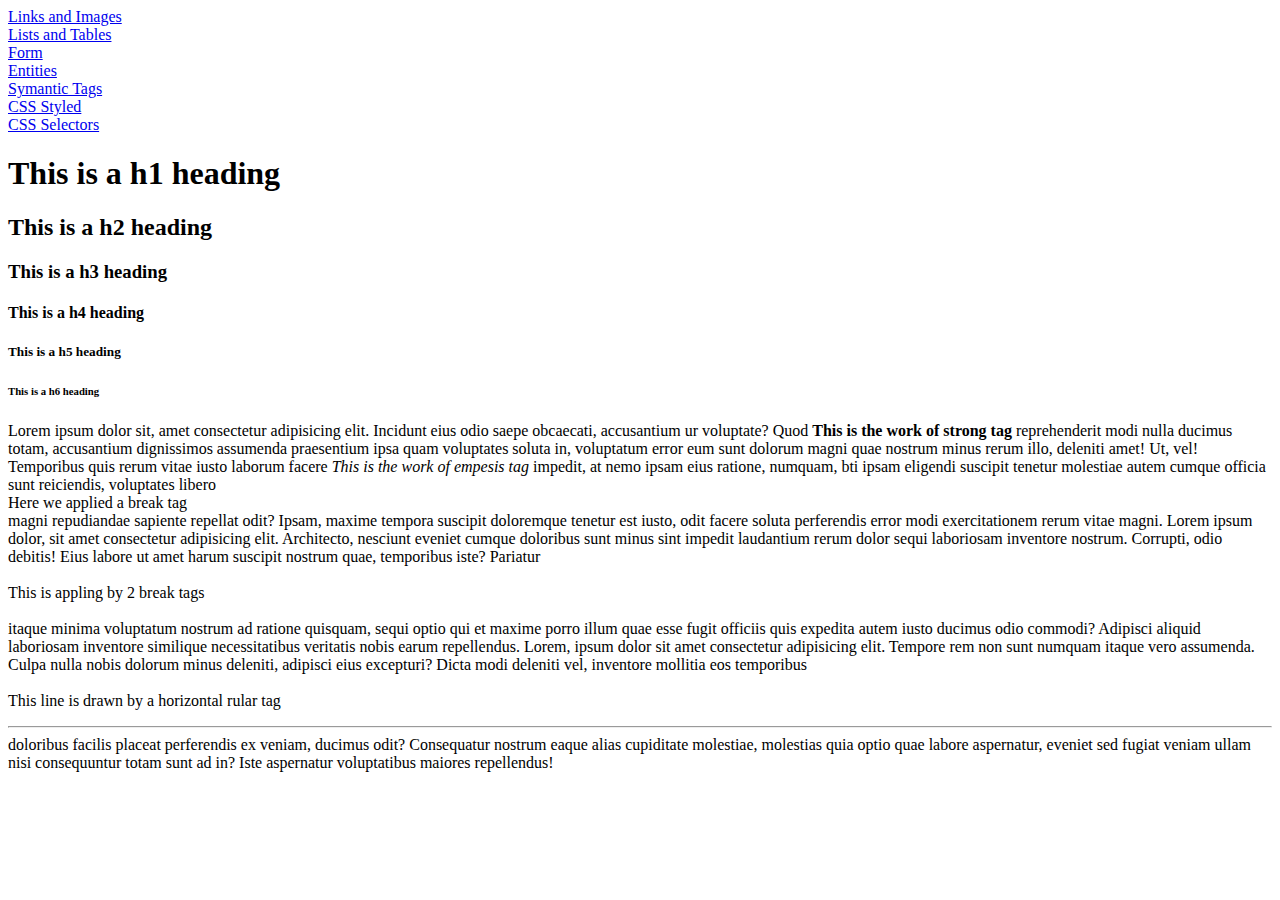
<file: index.html>
<!DOCTYPE html>
<html lang="en">
<head>
    <meta charset="UTF-8">
    <meta http-equiv="X-UA-Compatible" content="IE=edge">
    <meta name="viewport" content="width=device-width, initial-scale=1.0">
    <title>Dhiman's Website</title>
</head>
<body>
    <a href="page1.html" target="_blank">Links and Images</a><br>
    <a href="page2.html" target="_blank">Lists and Tables</a><br>
    <a href="page3.html" target="_blank">Form</a><br>
    <a href="page4.html" target="_blank">Entities</a><br>
    <a href="page5.html" target="_blank">Symantic Tags</a><br>
    <a href="page6.html" target="_blank">CSS Styled</a><br>
    <a href="page7.html" target="_blank">CSS Selectors</a><br>
    <h1>This is a h1 heading</h1>
    <h2>This is a h2 heading</h2>
    <h3>This is a h3 heading</h3>
    <h4>This is a h4 heading</h4>
    <h5>This is a h5 heading</h5>
    <h6>This is a h6 heading</h6>
    <p>Lorem ipsum dolor sit, amet consectetur adipisicing elit. Incidunt eius odio saepe obcaecati, accusantium ur voluptate? Quod <strong>This is the work of strong tag</strong> reprehenderit modi nulla ducimus totam, accusantium dignissimos assumenda praesentium ipsa quam voluptates soluta in, voluptatum error eum sunt dolorum magni quae nostrum minus rerum illo, deleniti amet! Ut, vel! Temporibus quis rerum vitae iusto laborum facere <em>This is the work of empesis tag</em> impedit, at nemo ipsam eius ratione, numquam, bti ipsam eligendi suscipit tenetur molestiae autem cumque officia sunt reiciendis, voluptates libero <br> Here we applied a break tag <br> magni repudiandae sapiente repellat odit? Ipsam, maxime tempora suscipit doloremque tenetur est iusto, odit facere soluta perferendis error modi exercitationem rerum vitae magni. Lorem ipsum dolor, sit amet consectetur adipisicing elit. Architecto, nesciunt eveniet cumque doloribus sunt minus sint impedit laudantium rerum dolor sequi laboriosam inventore nostrum. Corrupti, odio debitis! Eius labore ut amet harum suscipit nostrum quae, temporibus iste? Pariatur <br><br>This is appling by 2 break tags <br><br> itaque minima voluptatum nostrum ad ratione quisquam, sequi optio qui et maxime porro illum quae esse fugit officiis quis expedita autem iusto ducimus odio commodi? Adipisci aliquid laboriosam inventore similique necessitatibus veritatis nobis earum repellendus. Lorem, ipsum dolor sit amet consectetur adipisicing elit. Tempore rem non sunt numquam itaque vero assumenda. Culpa nulla nobis dolorum minus deleniti, adipisci eius excepturi? Dicta modi deleniti vel, inventore mollitia eos temporibus <br><br> This line is drawn by a horizontal rular tag<hr>  doloribus facilis placeat perferendis ex veniam, ducimus odit? Consequatur nostrum eaque alias cupiditate molestiae, molestias quia optio quae labore aspernatur, eveniet sed fugiat veniam ullam nisi consequuntur totam sunt ad in? Iste aspernatur voluptatibus maiores repellendus!</p>
    <!-- this is a comment -->
    <br>

    <!-- ctrl + enter key to jump to a new line -->
    <!-- lorem100 to get 100 words as dummy text -->
    <!-- ctrl + / for toggle comment -->
    <!-- span.rbg for span tag with class rbg -->
    <!-- span#abc for span tag with id abc -->
    <!-- Emmet takes div tag as default -->
</body>
</html>
</file>
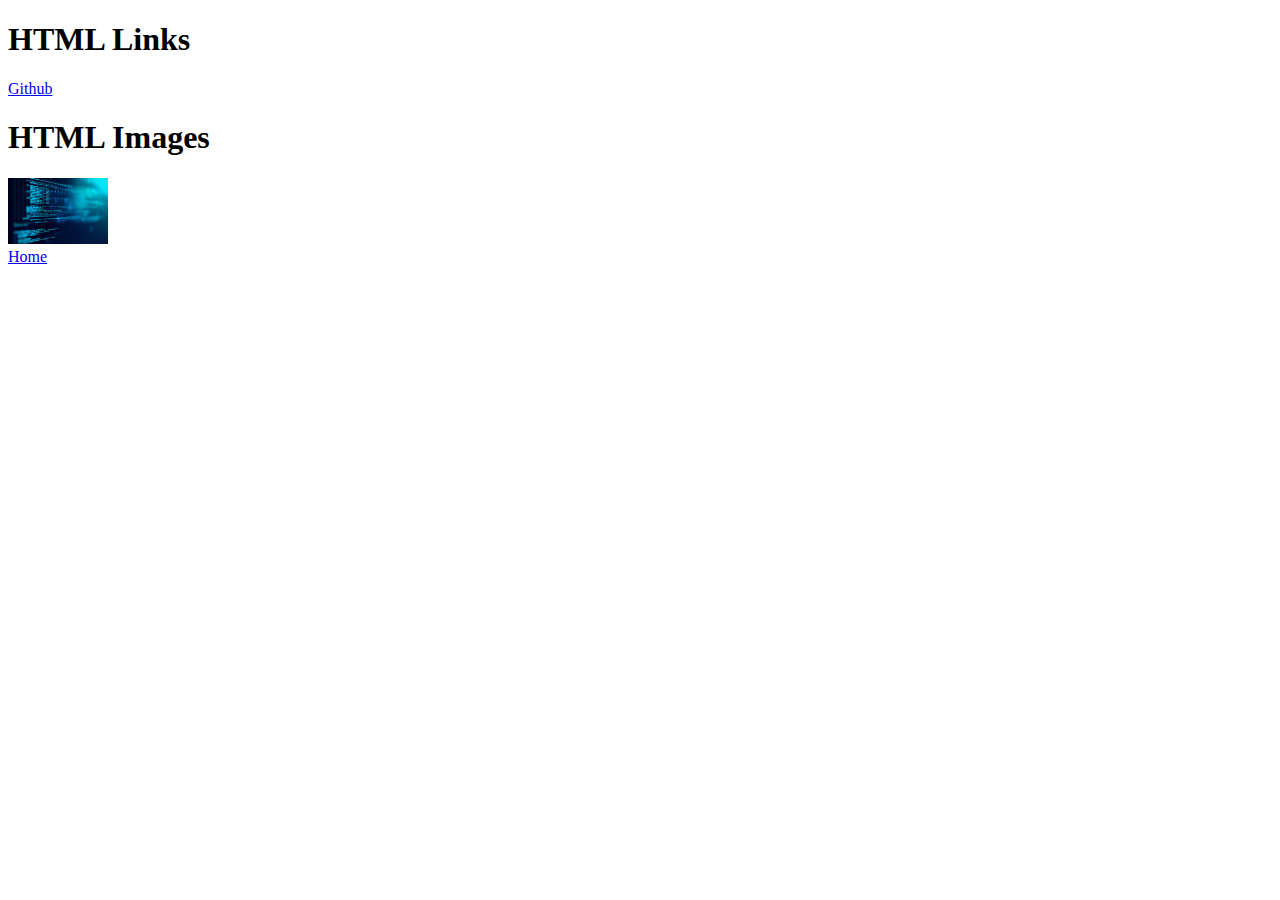
<file: page1.html>
<!DOCTYPE html>
<html lang="en">
<head>
    <meta charset="UTF-8">
    <meta http-equiv="X-UA-Compatible" content="IE=edge">
    <meta name="viewport" content="width=device-width, initial-scale=1.0">
    <title>Links And Images</title>
</head>
<body>
    <h1>HTML Links</h1>
    <a href="https://github.com"  target="_blank">Github</a><br>
    <!-- target = "_blank" is used to open the page in a new tab -->
    <h1>HTML Images</h1>
    <img src="dp.jpg" alt="a picture"  width="100" hight="100">
    <br>
    <a href="index.html">Home</a><br>
</body>
</html>
</file>
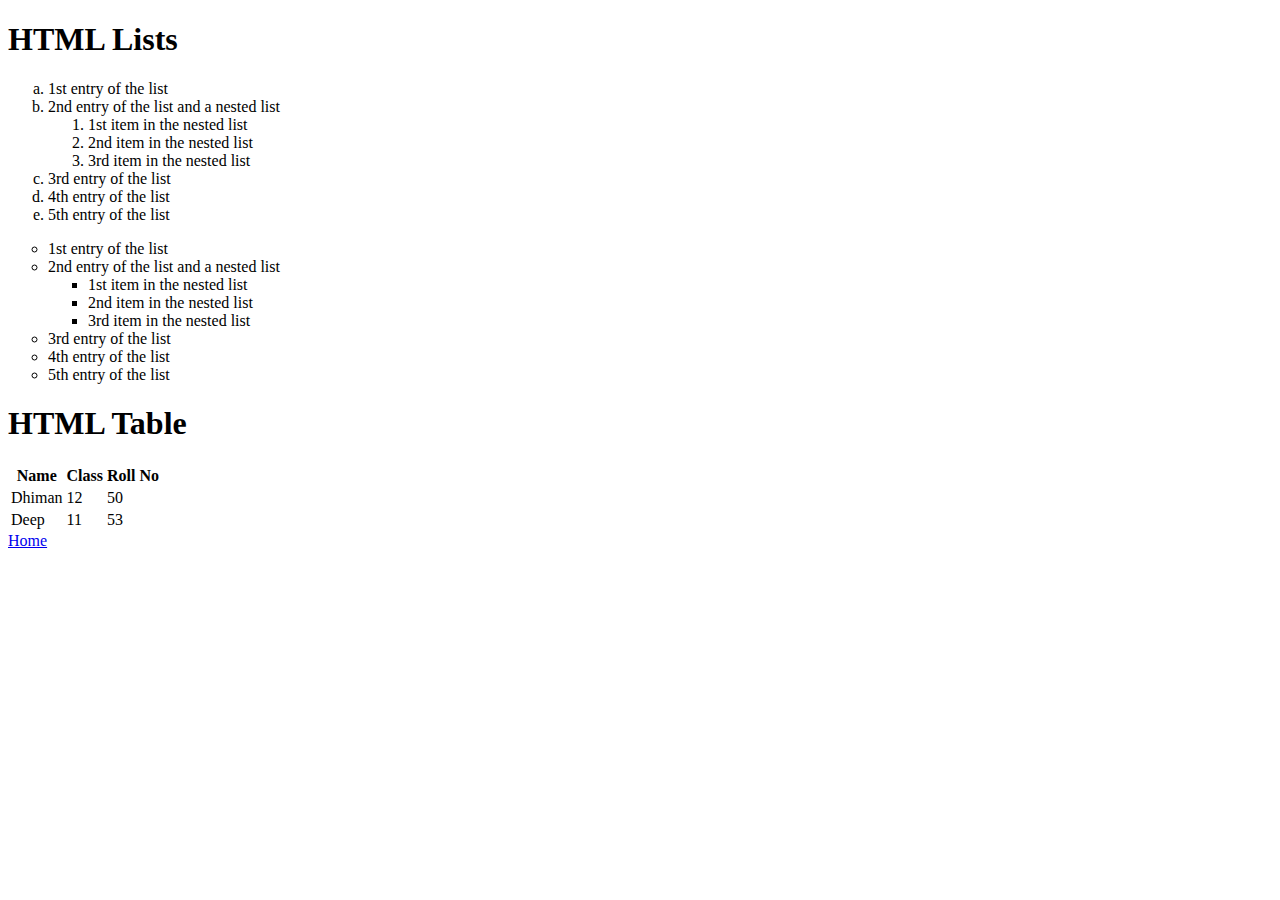
<file: page2.html>
<!DOCTYPE html>
<html lang="en">
<head>
    <meta charset="UTF-8">
    <meta http-equiv="X-UA-Compatible" content="IE=edge">
    <meta name="viewport" content="width=device-width, initial-scale=1.0">
    <title>List and Tables</title>
</head>
<body>
    <h1>HTML Lists</h1>
    <ol type="a">
        <li>1st entry of the list</li>
        <li>2nd entry of the list and a nested list</li>
        <ol>
            <li>1st item in the nested list</li>
            <li>2nd item in the nested list</li>
            <li>3rd item in the nested list</li>
        </ol>
        <li>3rd entry of the list</li>
        <li>4th entry of the list</li>
        <li>5th entry of the list</li>
    </ol>
    <ul type="circle">
        <li>1st entry of the list</li>
        <li>2nd entry of the list and a nested list</li>
        <ul type="square">
            <li>1st item in the nested list</li>
            <li>2nd item in the nested list</li>
            <li>3rd item in the nested list</li>
        </ul>
        <li>3rd entry of the list</li>
        <li>4th entry of the list</li>
        <li>5th entry of the list</li>
    </ul>
    <h1>HTML Table</h1>
    <table>
        <thead>
            <tr>
                <th>Name</th>
                <th>Class</th>
                <th>Roll No</th>
            </tr>
        </thead>
        <tbody>
            <tr>
                <td>Dhiman</td>
                <td>12</td>
                <td>50</td>
            </tr>
            <tr>
                <td>Deep</td>
                <td>11</td>
                <td>53</td>
            </tr>
        </tbody>
    </table>
    <a href="index.html">Home</a>
</body>
</html>
</file>
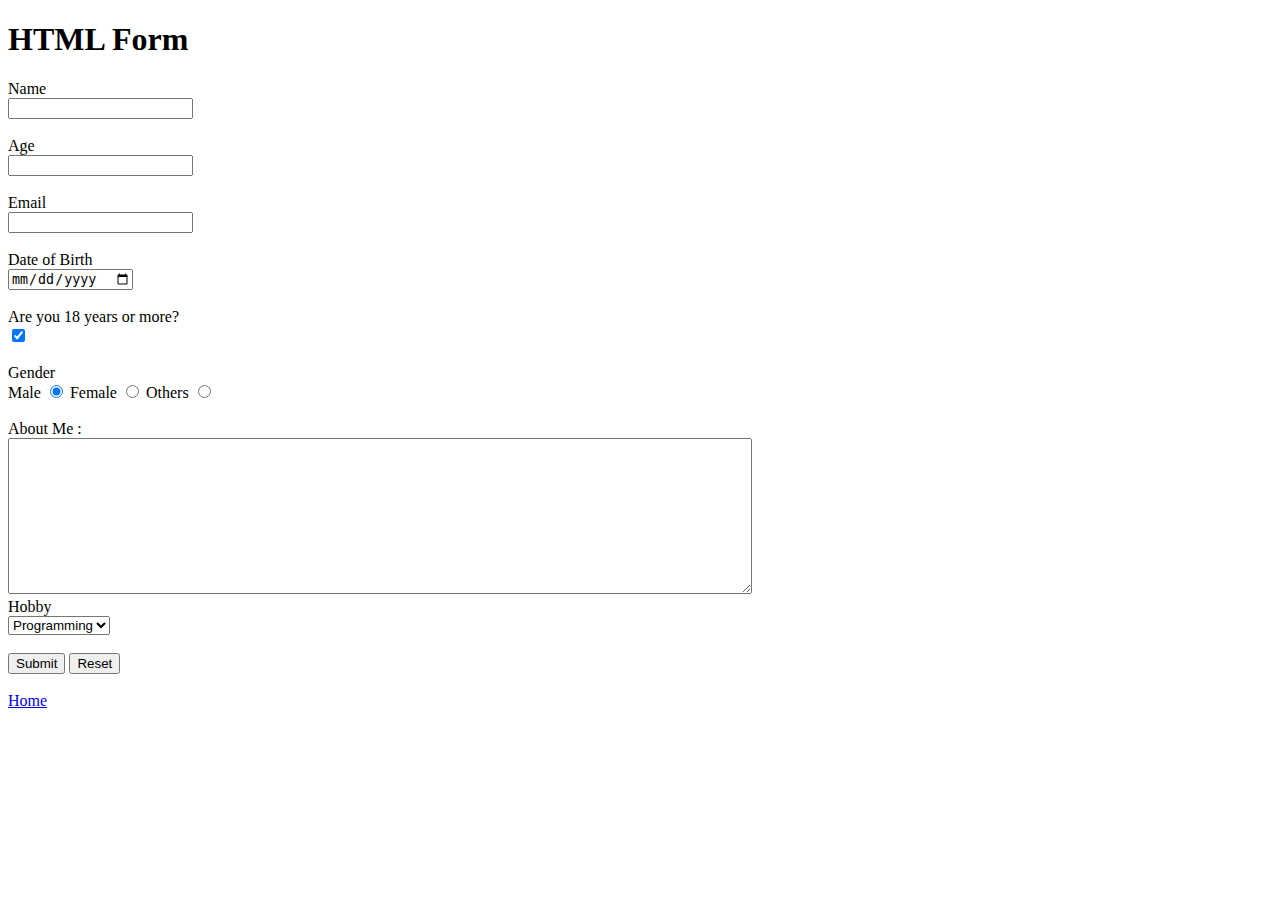
<file: page3.html>
<!DOCTYPE html>
<html lang="en">
<head>
    <meta charset="UTF-8">
    <meta http-equiv="X-UA-Compatible" content="IE=edge">
    <meta name="viewport" content="width=device-width, initial-scale=1.0">
    <title>Form</title>
</head>
<body>
    <h1>HTML Form</h1>
    <form action="bachend.php">
        <div>
            <label for="name">Name</label><br>
            <input type="text" name="myName" id="name">
        </div>
        <br>
        <div>
            <label for="age">Age</label><br>
            <input type="number" name="myAge" id="age">
        </div>
        <br>
        <div>
            <label for="email">Email</label><br>
            <input type="email" name="myEmail" id="email">
        </div>
        <br>
        <div>
            <label for="dob">Date of Birth</label><br>
            <input type="date" name="myDOB" id="dob">
        </div>
        <br>
        <div>
            <label for="ell">Are you 18 years or more?</label><br>
            <input type="checkbox" name="myElligibility" id="ell" checked>
        </div>
        <br>
        <div>
            <label for="gender">Gender</label><br>
            Male <input type="radio" name="myGender" id="gender" checked>
            Female <input type="radio" name="myGender" id="gender">
            Others <input type="radio" name="myGender" id="gender">
        </div>
        <br>
        <div>
            <label for="about">About Me :</label><br>
            <textarea name="myAbout" id="" cols="90" rows="10"></textarea>
        </div>
        <div>
            <label for="hobby">Hobby</label><br>
            <select name="myHobby" id="hobby">
                <option value="pro" selected>Programming</option>
                <option value="ele">Electronics</option>
            </select>
        </div>
        <br>
        <div>
            <input type="submit" value="Submit">
            <input type="reset" value="Reset">
        </div>
    </form>
    <br>
    <a href="index.html">Home</a>
</body>
</html>
</file>
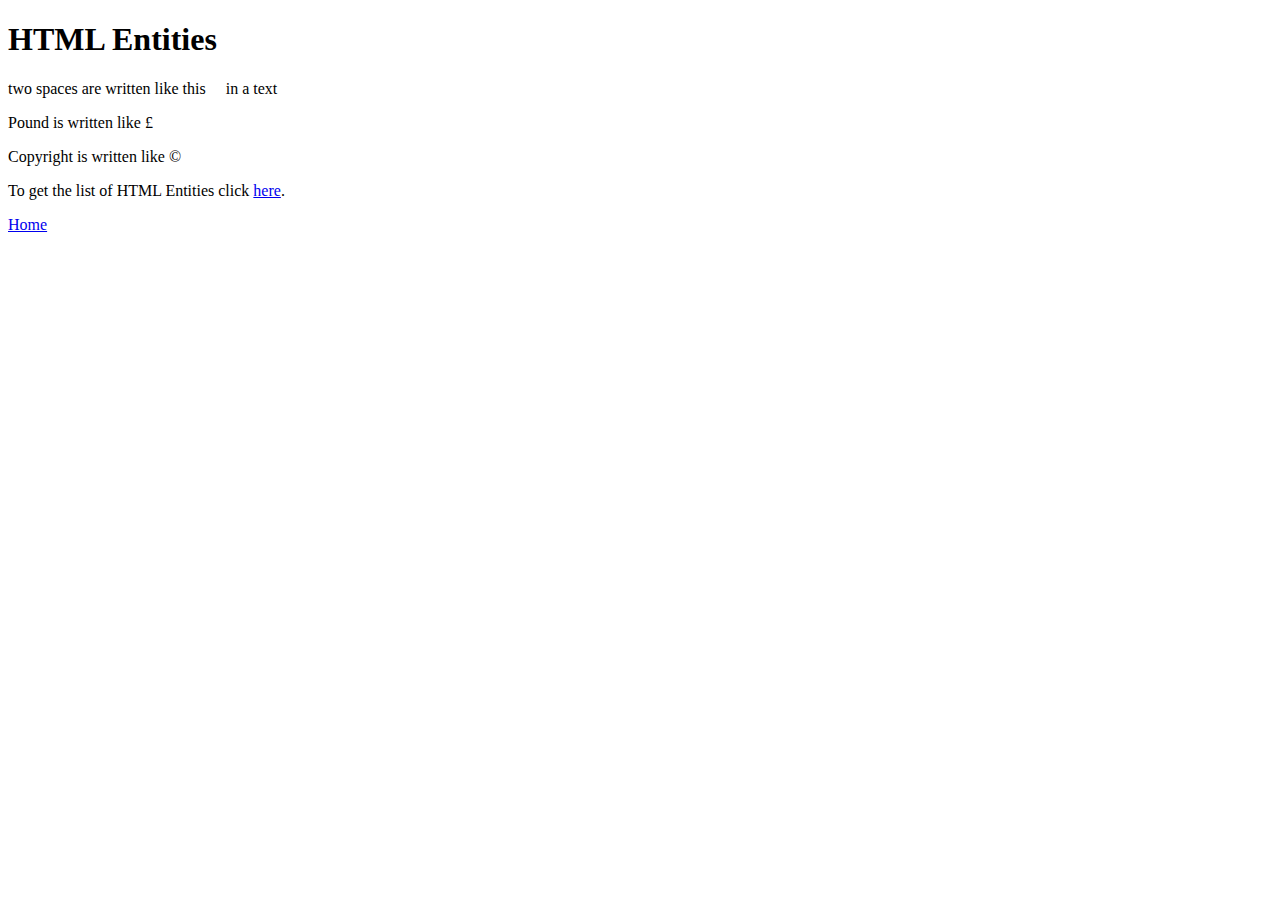
<file: page4.html>
<!DOCTYPE html>
<html lang="en">
<head>
    <meta charset="UTF-8">
    <meta http-equiv="X-UA-Compatible" content="IE=edge">
    <meta name="viewport" content="width=device-width, initial-scale=1.0">
    <title>Entities</title>
</head>
<body>
    <div>
        <h1>HTML Entities</h1>
    </div>
    <div class="class1" id="id1">
        <p>two spaces are written like this &nbsp; &nbsp; in a text</p>
        <p>Pound is written like &pound; </p>
        <p>Copyright is written like &copy;</p>
        <p>To get the list of HTML Entities click <a href="entities.html" target="_blank">here</a>.</p>
    </div>
    <a href="index.html">Home</a>
</body>
</html>
</file>
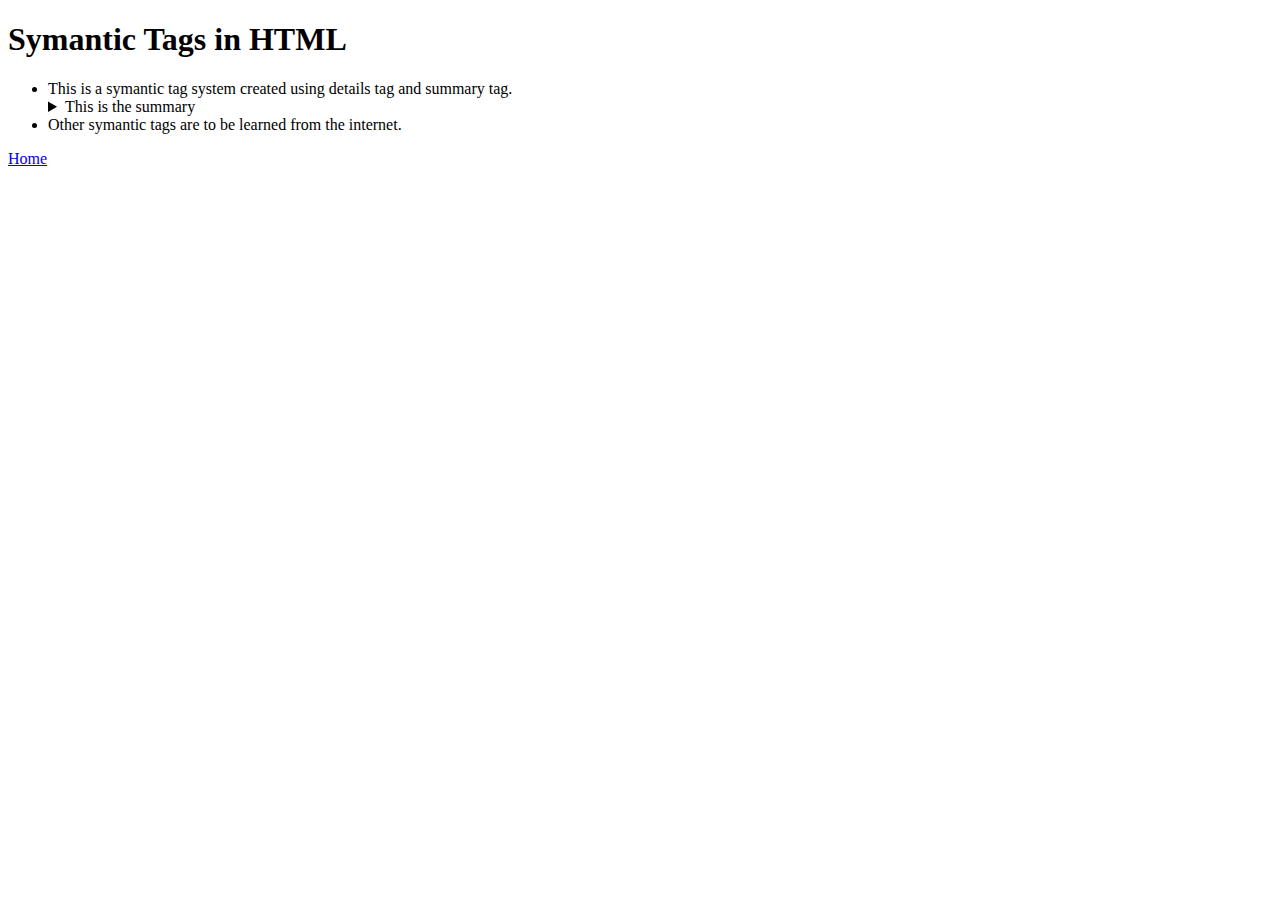
<file: page5.html>
<!DOCTYPE html>
<html lang="en">
<head>
    <meta charset="UTF-8">
    <meta http-equiv="X-UA-Compatible" content="IE=edge">
    <meta name="viewport" content="width=device-width, initial-scale=1.0">
    <title>Symantic Tags</title>
</head>
<body>
    <h1>Symantic Tags in HTML</h1>
    <ul>
        <li>
            This is a symantic tag system created using details tag and summary tag. 
        </li>
        <details>
            <summary>This is the summary</summary>
            <strong>This is the details</strong>
            Lorem ipsum dolor sit amet consectetur adipisicing elit. Necessitatibus debitis culpa officia velit vel itaque eius earum beatae hic ipsa neque facere amet molestias consequatur expedita ipsam accusantium, eaque commodi! Facilis nisi, sunt ducimus veniam officia ullam. Temporibus praesentium vel ipsam eveniet assumenda non beatae nihil ullam, sit ipsum id.
            Lorem ipsum dolor sit, amet consectetur adipisicing elit. Iure, inventore fuga a quas veniam, eveniet est tempora recusandae cupiditate sapiente rerum omnis sunt illo autem sequi aut optio voluptatem ratione! Enim sapiente debitis sequi soluta dignissimos libero quibusdam aspernatur impedit amet? Inventore sequi repellendus consectetur illo excepturi earum modi omnis?
        </details>
        <li>Other symantic tags are to be learned from the internet.</li>
    </ul>
    <a href="index.html">Home</a>
</body>
</html>
</file>
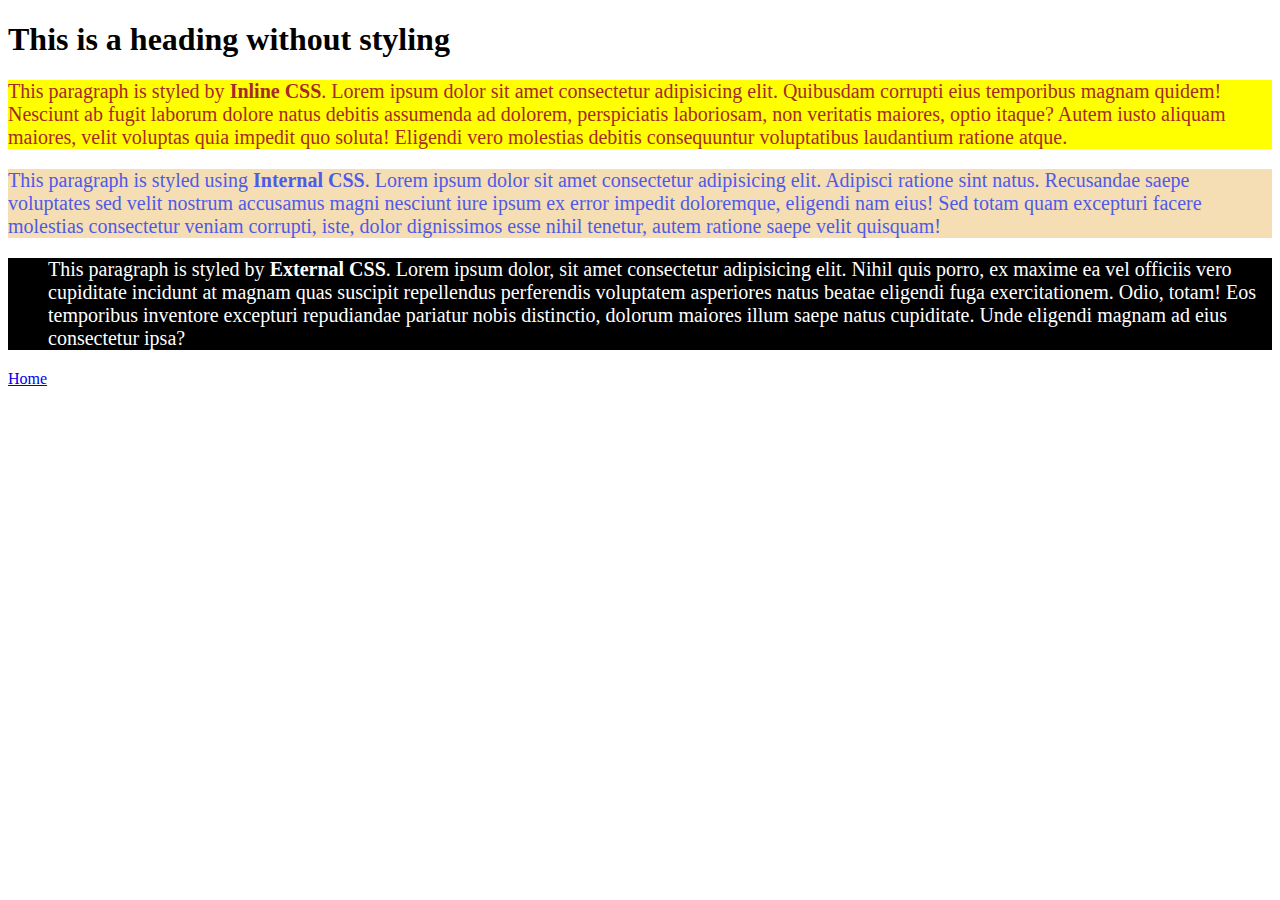
<file: page6.html>
<!DOCTYPE html>
<html lang="en">
<head>
    <meta charset="UTF-8">
    <meta http-equiv="X-UA-Compatible" content="IE=edge">
    <meta name="viewport" content="width=device-width, initial-scale=1.0">
    <title>CSS Styled</title>
    <link rel="stylesheet" href="style1.css">
    <style>
        div {
            color: rgb(79, 90, 233);
            background-color: wheat;
            font-size: 20px;
        }
    </style>
</head>
<body>
    <h1>This is a heading without styling</h1>
    <p style="color: brown; background-color: yellow; font-size: 20px;">This paragraph is styled by <strong>Inline CSS</strong>. Lorem ipsum dolor sit amet consectetur adipisicing elit. Quibusdam corrupti eius temporibus magnam quidem! Nesciunt ab fugit laborum dolore natus debitis assumenda ad dolorem, perspiciatis laboriosam, non veritatis maiores, optio itaque? Autem iusto aliquam maiores, velit voluptas quia impedit quo soluta! Eligendi vero molestias debitis consequuntur voluptatibus laudantium ratione atque.</p>
    <div><p>This paragraph is styled using <strong>Internal CSS</strong>. Lorem ipsum dolor sit amet consectetur adipisicing elit. Adipisci ratione sint natus. Recusandae saepe voluptates sed velit nostrum accusamus magni nesciunt iure ipsum ex error impedit doloremque, eligendi nam eius! Sed totam quam excepturi facere molestias consectetur veniam corrupti, iste, dolor dignissimos esse nihil tenetur, autem ratione saepe velit quisquam!</p></div>
    <ul><p>This paragraph is styled by <strong>External CSS</strong>. Lorem ipsum dolor, sit amet consectetur adipisicing elit. Nihil quis porro, ex maxime ea vel officiis vero cupiditate incidunt at magnam quas suscipit repellendus perferendis voluptatem asperiores natus beatae eligendi fuga exercitationem. Odio, totam! Eos temporibus inventore excepturi repudiandae pariatur nobis distinctio, dolorum maiores illum saepe natus cupiditate. Unde eligendi magnam ad eius consectetur ipsa?</p></ul>
    <a href="index.html">Home</a>
</body>
</html>
</file>
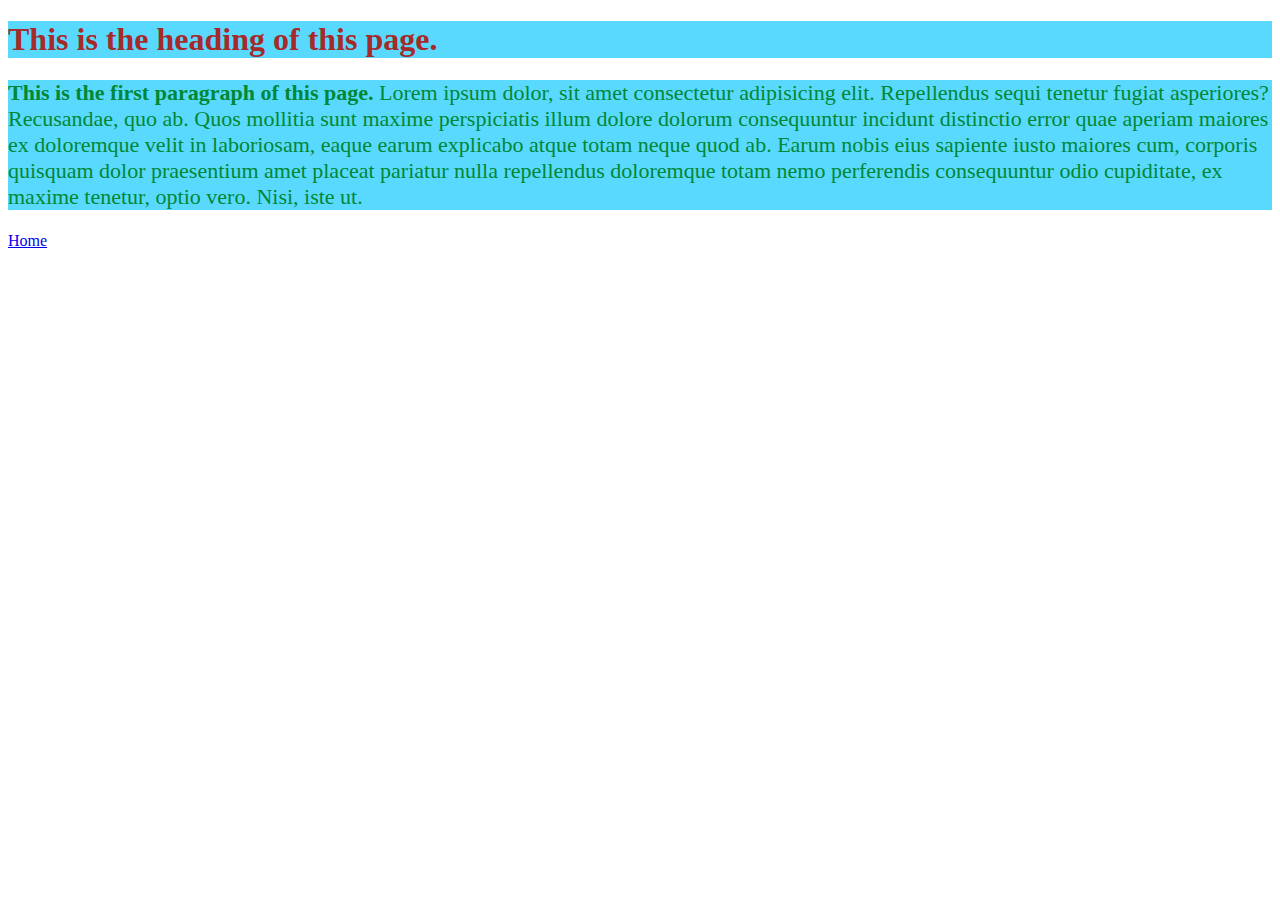
<file: page7.html>
<!DOCTYPE html>
<html lang="en">
<head>
    <meta charset="UTF-8">
    <meta http-equiv="X-UA-Compatible" content="IE=edge">
    <meta name="viewport" content="width=device-width, initial-scale=1.0">
    <title>CSS Selectors</title>
    <link rel="stylesheet" href="style1.css">
</head>
<body>
    <h1 id="element1" class="class1">This is the heading of this page.</h1>
    <p id="element2" class="class1"> <strong>This is the first paragraph of this page.</strong> Lorem ipsum dolor, sit amet consectetur adipisicing elit. Repellendus sequi tenetur fugiat asperiores? Recusandae, quo ab. Quos mollitia sunt maxime perspiciatis illum dolore dolorum consequuntur incidunt distinctio error quae aperiam maiores ex doloremque velit in laboriosam, eaque earum explicabo atque totam neque quod ab. Earum nobis eius sapiente iusto maiores cum, corporis quisquam dolor praesentium amet placeat pariatur nulla repellendus doloremque totam nemo perferendis consequuntur odio cupiditate, ex maxime tenetur, optio vero. Nisi, iste ut.</p>
    <a href="index.html">Home</a>
</body>
</html>
</file>
<file: style1.css>
ul{
    color: white;
    background-color: black;
    font-size: 20px;
}
.class1{
    background-color:rgb(90, 217, 255);
}
#element1{
    color: brown;
}
#element2{
    font-size: 22px;
    color: rgb(0, 136, 52);
}
</file>
